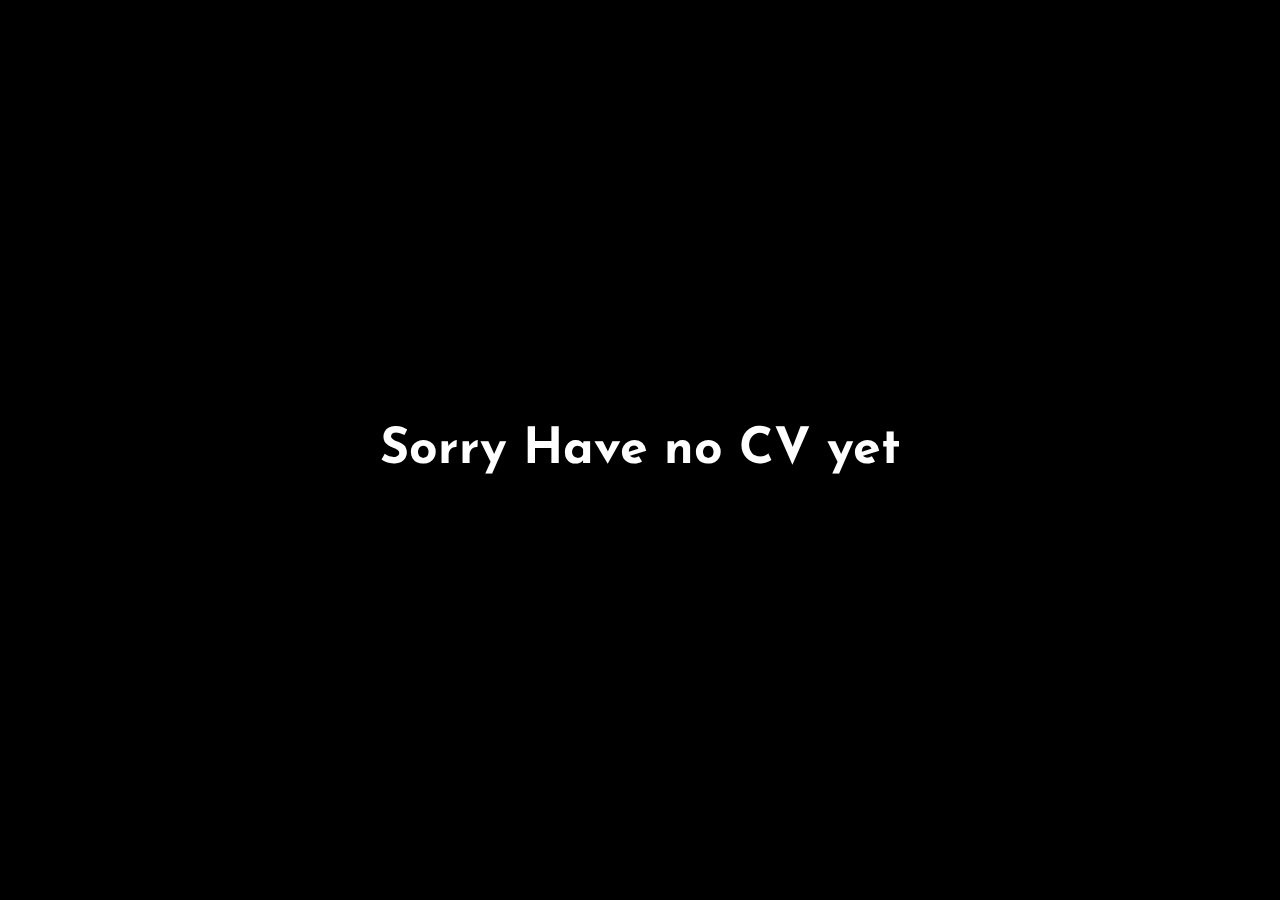
<file: CV.html>
<!DOCTYPE html>
<html lang="en">
<head>
    <meta charset="UTF-8">
    <meta http-equiv="X-UA-Compatible" content="IE=edge">
    <meta name="viewport" content="width=device-width, initial-scale=1.0">
    <title>Sorry</title>

    <!-- Css Links -->
    <link rel="stylesheet" href="Cv.css">
    <link rel="preconnect" href="https://fonts.googleapis.com"><link rel="preconnect" href="https://fonts.gstatic.com" crossorigin><link href="https://fonts.googleapis.com/css2?family=Josefin+Sans:wght@100;200;300;400;600;700&family=Jost:ital,wght@0,100;0,200;0,300;0,500;1,200;1,300&display=swap" rel="stylesheet">
</head>
<body>
    <div class="Hero">
        <h1>Sorry Have no CV yet</h1>
    </div>
</body>
</html>
</file>
<file: Cv.css>
*
{
    padding: 0;
    margin: 0;
    box-sizing: border-box;
    font-family: 'Josefin Sans', sans-serif;
}

.Hero
{
    background-color: black;
    color: #fff;
    display: flex;
    align-items: center;
    justify-content: center;
    width: 100%;
    height: 100vh;
}

h1
{
    font-size: 50px;
}
</file>
